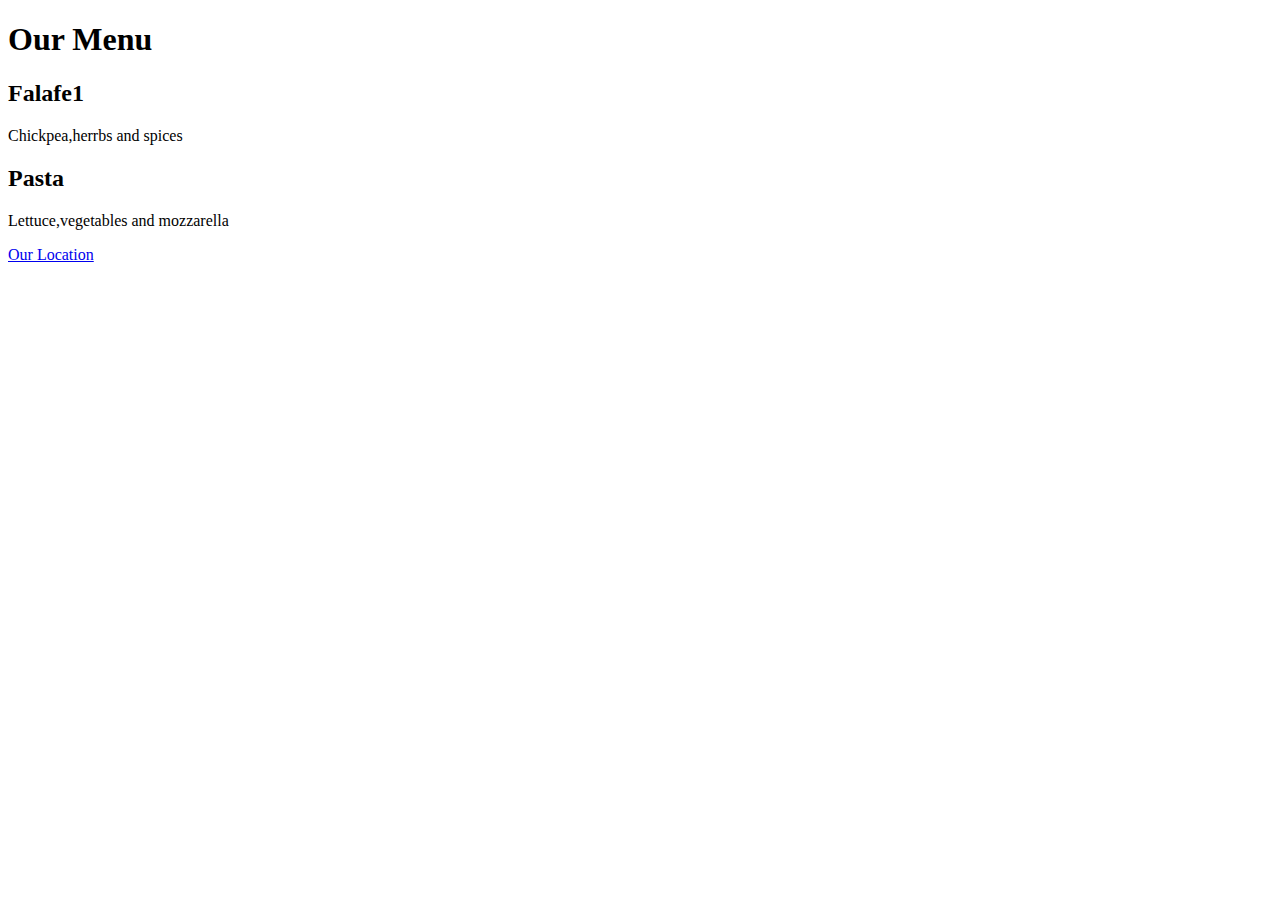
<file: Learning/01.html/index.html>
<!DOCTYPE html>
<html>
    <head>
        <title>Little Lemon</title>
    </head>
    <body>
        <h1>Our Menu</h1>
        <h2>Falafe1</h2>
        <p>Chickpea,herrbs and spices</p>
        <h2>Pasta</h2>
        <p>Lettuce,vegetables and mozzarella</p>
        <a href="location.html">Our Location</a>
    </body>
</html>
</file>
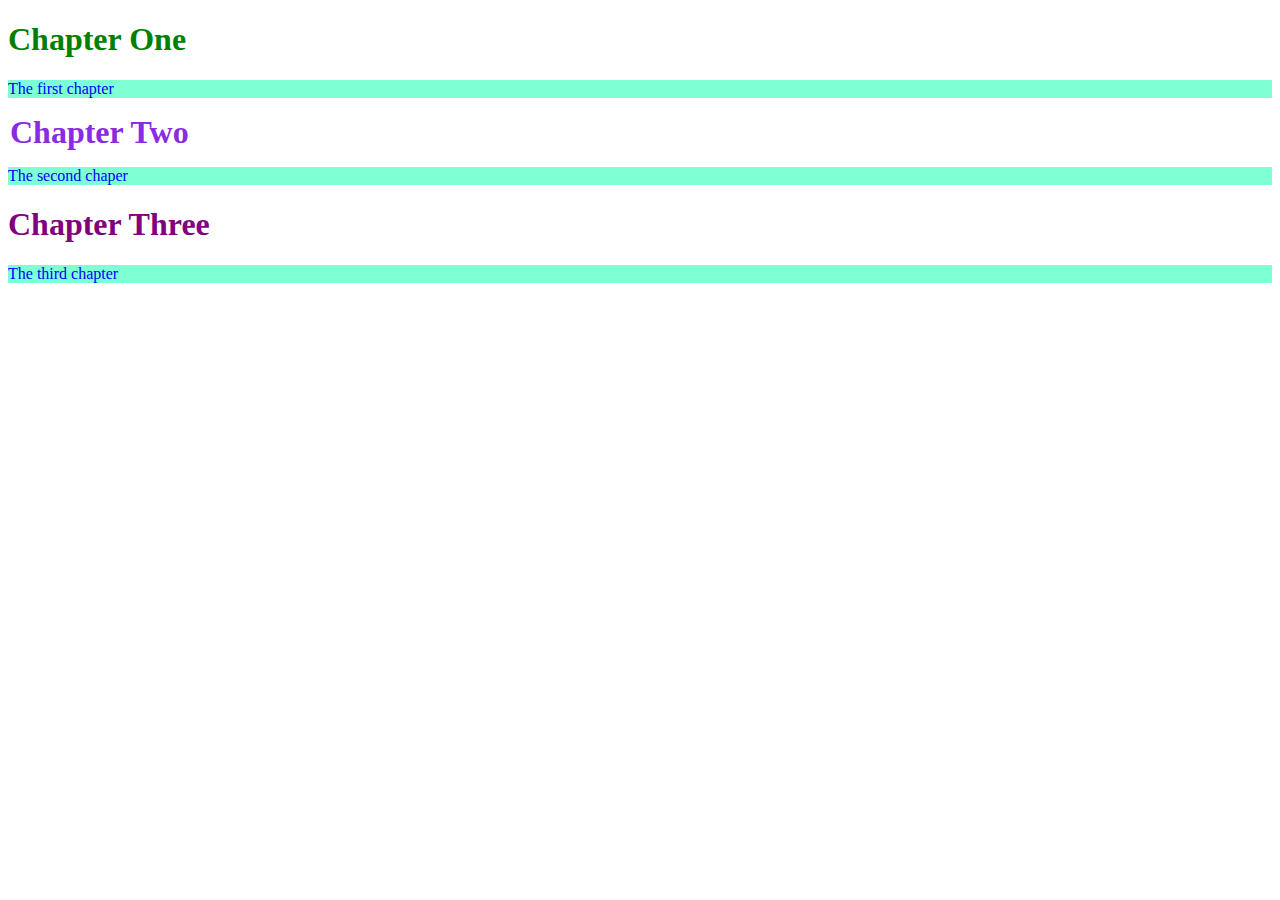
<file: Learning/02.CSS/index.html>
<!DOCTYPE html>
<html>
    <head>
        <link rel="stylesheet" href="style.css"/>
    </head>
    <body>
        <h1 id="header1">Chapter One</h1>
        <p>The first chapter</p>
        <h1 class="header2">Chapter Two</h1>
        <p>The second chaper</p>
        <h1>Chapter Three</h1>
        <p>The third chapter</p>
    </body>
</html>
</file>
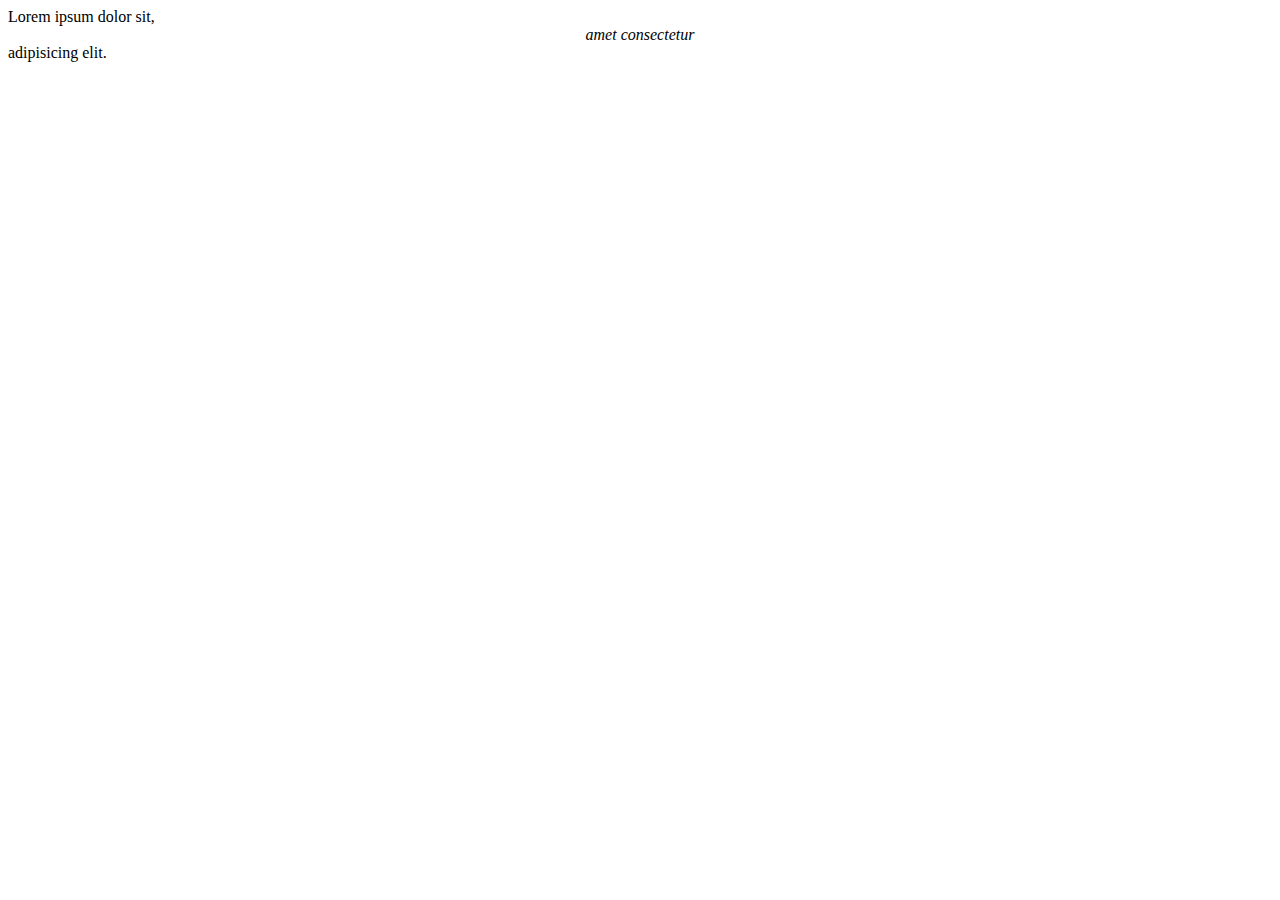
<file: Learning/03.CSS/index.html>
<!DOCTYPE html>
<html>
    <head>
        <link rel="stylesheet" href="style.css" >
    </head>
    <body>
        <div>
            <span>Lorem ipsum dolor sit, </span> 
            <div id="middle"> <em>amet consectetur </em> </div>
            <span>adipisicing elit.</span>
        </div>
    </body>
</html>
</file>
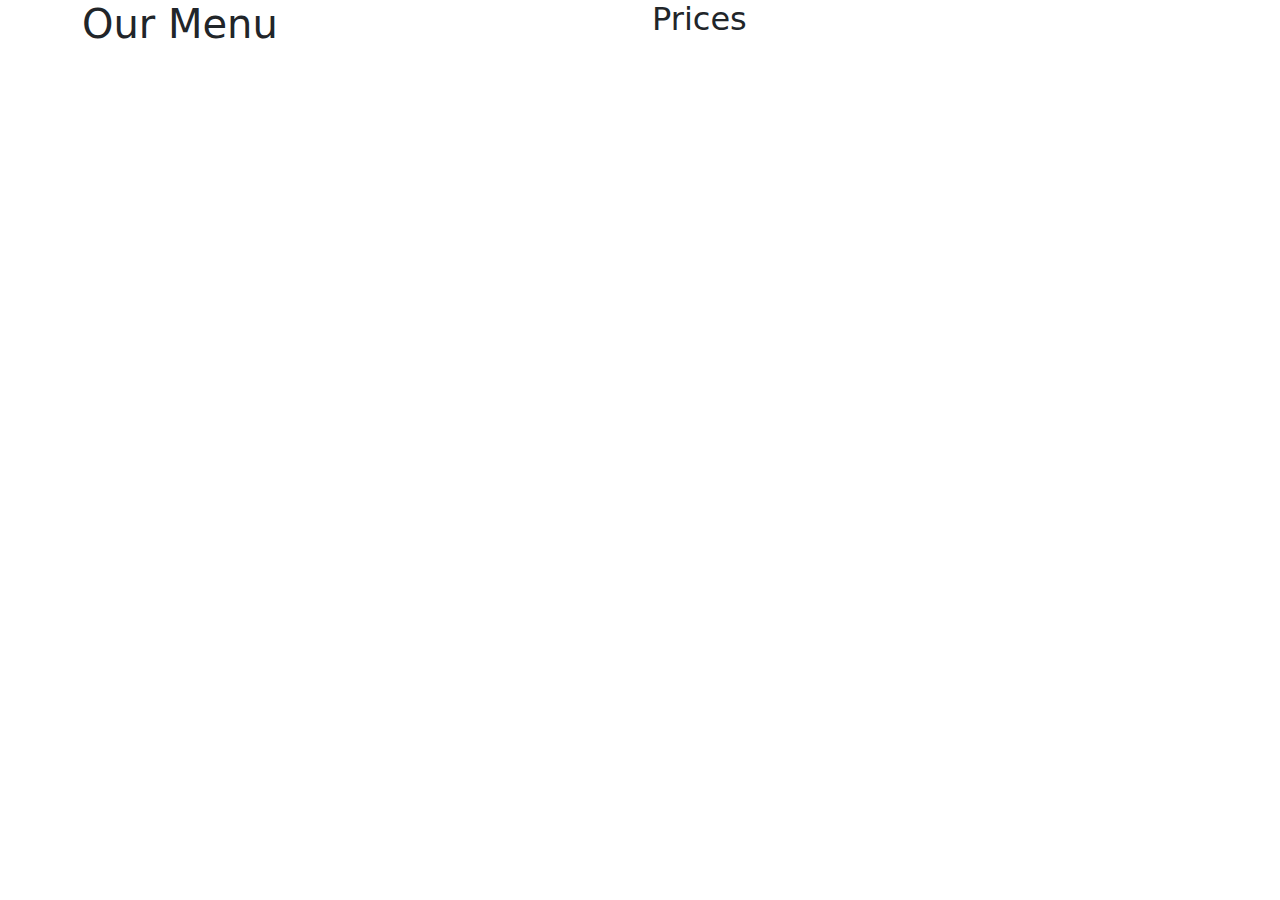
<file: Learning/04.Bootstrap/index.html>
<!DOCTYPE html>
<html>
    <head>
        <title>Little Lemon</title>
        <link href="https://cdn.jsdelivr.net/npm/bootstrap@5.3.3/dist/css/bootstrap.min.css" rel="stylesheet" integrity="sha384-QWTKZyjpPEjISv5WaRU9OFeRpok6YctnYmDr5pNlyT2bRjXh0JMhjY6hW+ALEwIH" crossorigin="anonymous">
    </head>
    <body>
        <div class="container">
            <div class="row">
                <div class="col">
                    <h1>Our Menu</h1>
                </div>
                <div class="col">
                    <h2>Prices</h2>
                </div>
            </div>
        </div>
        <script src="https://cdn.jsdelivr.net/npm/bootstrap@5.3.3/dist/js/bootstrap.bundle.min.js" integrity="sha384-YvpcrYf0tY3lHB60NNkmXc5s9fDVZLESaAA55NDzOxhy9GkcIdslK1eN7N6jIeHz" crossorigin="anonymous"></script> 
    </body>
</html>
</file>
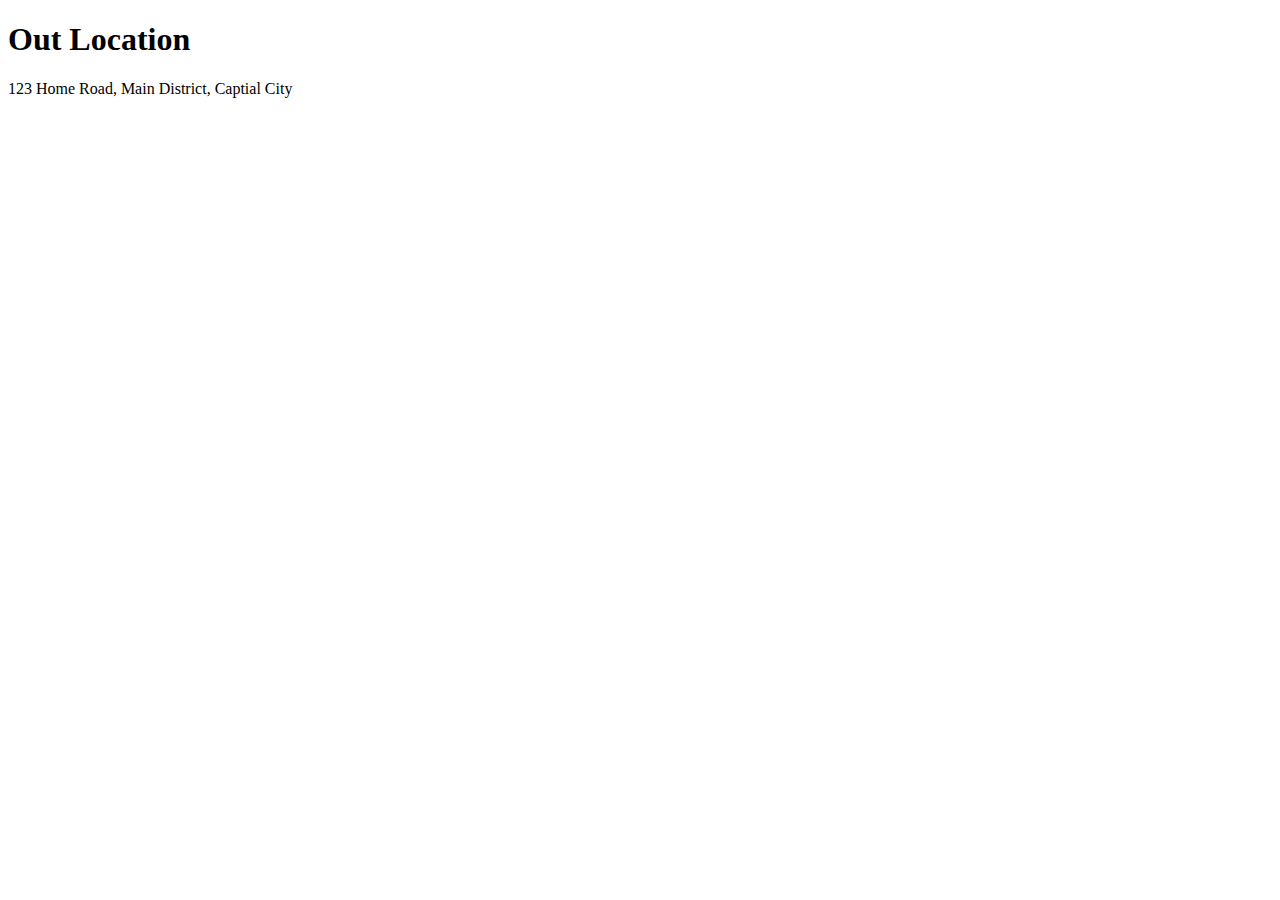
<file: Learning/01.html/location.html>
<!DOCTYPE html>
<html>
    <head>
        <title>Little Lemon</title>
    </head>
    <body>
        <h1>Out Location</h1>
        <p>123 Home Road, Main District, Captial City</p>
    </body>
</html>
</file>
<file: Learning/02.CSS/style.css>
h1 {
    color: purple;
}

#header1 {
    color: green;
}

.header2 {
    color: blueviolet;
    margin: 2px; 
}

p{
    color: blue;
    background-color: aquamarine;
}
</file>
<file: Learning/03.CSS/style.css>
#middle {
  display: block; 
  text-align: center; 
}
</file>
